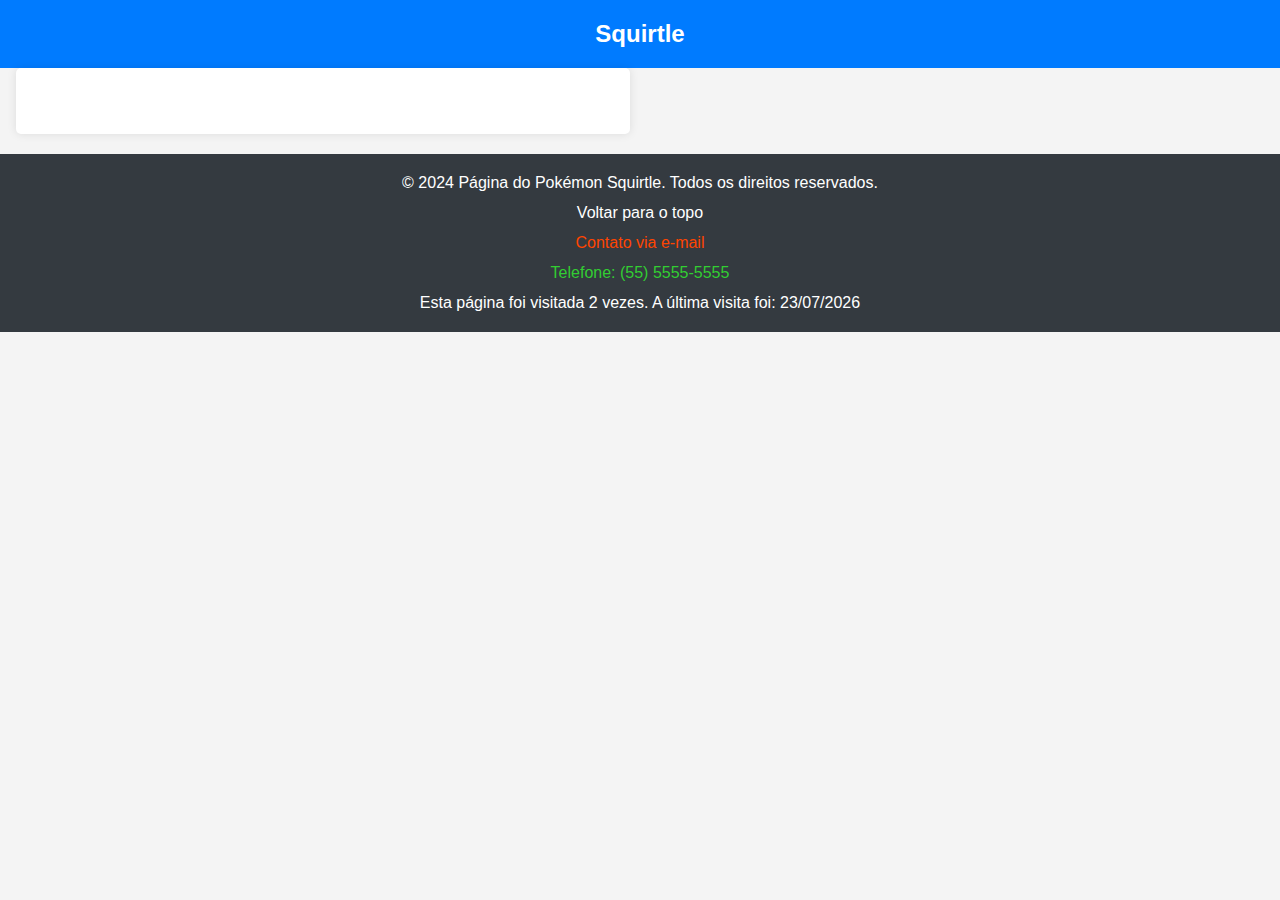
<file: pokemon/index.html>
<!DOCTYPE html>
<html lang="pt-br">
  <head>
    <meta charset="UTF-8" />
    <title>Página do Pokémon</title>
    <link rel="stylesheet" href="../style.css" />
  </head>
  <body>
    <header id="header">
      <a href="../index.html"><h1>Squirtle</h1></a>
    </header>

    <main>
      <section>
        <h1 id="informacoes"></h1>
        <img id="pokemon-img"></div>
      </section>
    </main>

    <footer aria-label="Rodapé">
      <p aria-label="Copyright">
        &copy; 2024 Página do Pokémon Squirtle. Todos os direitos reservados.
      </p>
      <p><a href="#header">Voltar para o topo</a></p>
      <p><a href="mailto:contato@squirtlepage.com">Contato via e-mail</a></p>
      <p><a href="tel:+5555555555">Telefone: (55) 5555-5555</a></p>
      <p id="times-visited"></p>
    </footer>
    <script src="../script.js"></script>
  </body>

  <script src="./script.js"></script>
</html>
</file>
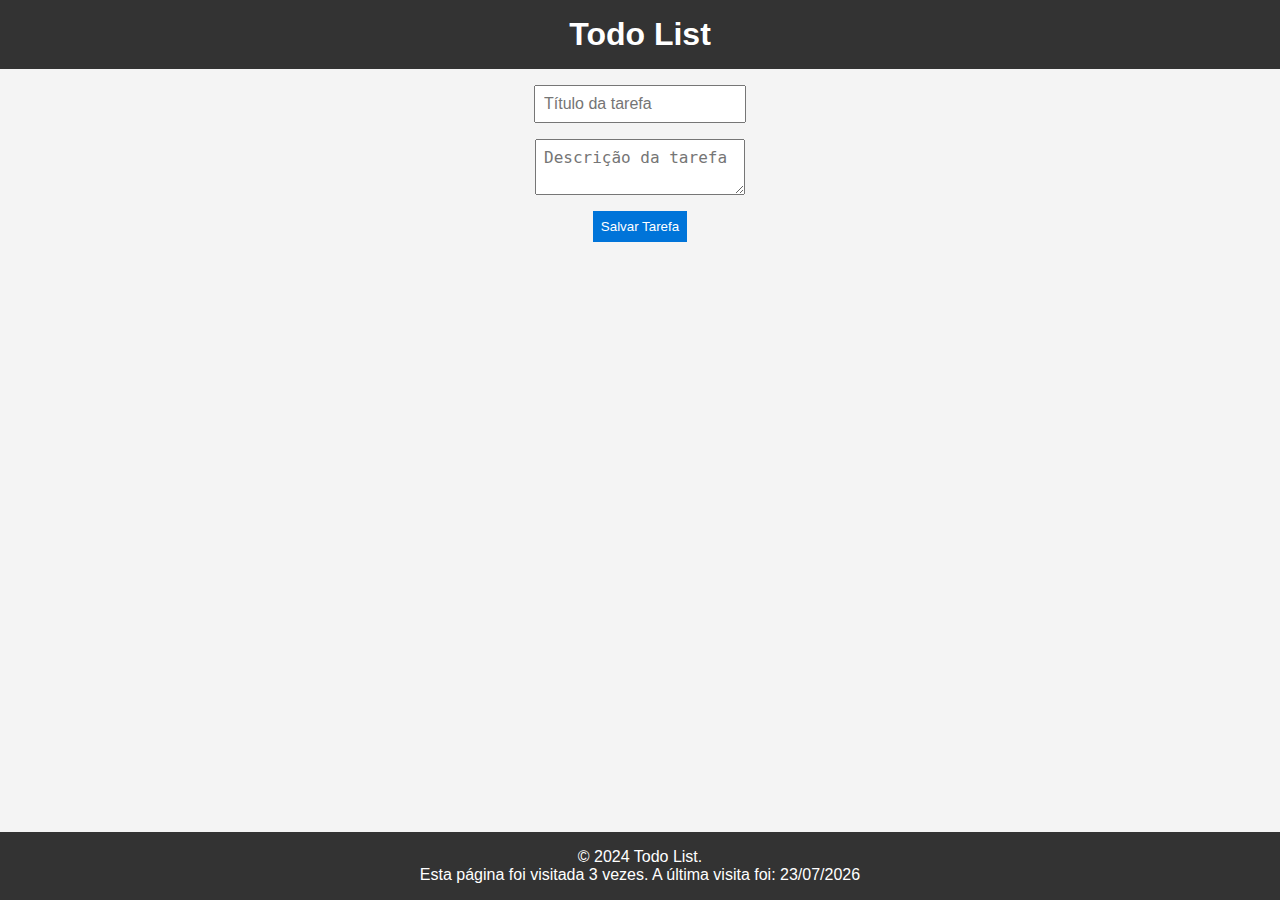
<file: todo-list/index.html>
<!DOCTYPE html>
<html lang="en">
  <head>
    <meta charset="UTF-8" />
    <meta name="viewport" content="width=device-width, initial-scale=1.0" />
    <title>Grid</title>
    <link rel="stylesheet" href="style.css" />
  </head>
  <body>
    <header>
      <h1>Todo List</h1>
    </header>
    <main>
      <form id="form">
        <input
          type="text"
          name="task-title"
          id="task-title"
          placeholder="Título da tarefa"
        />
        <textarea
          name="task-description"
          id="task-description"
          placeholder="Descrição da tarefa"
        ></textarea>
        <button type="submit">Salvar Tarefa</button>
      </form>
      <ul id="task-list"></ul>
    </main>
    <footer aria-label="Rodapé">
      <p aria-label="Copyright">&copy; 2024 Todo List.</p>
      <p id="times-visited"></p>
    </footer>
    <script src="./script.js"></script>
    <script src="../script.js"></script>
  </body>
</html>
</file>
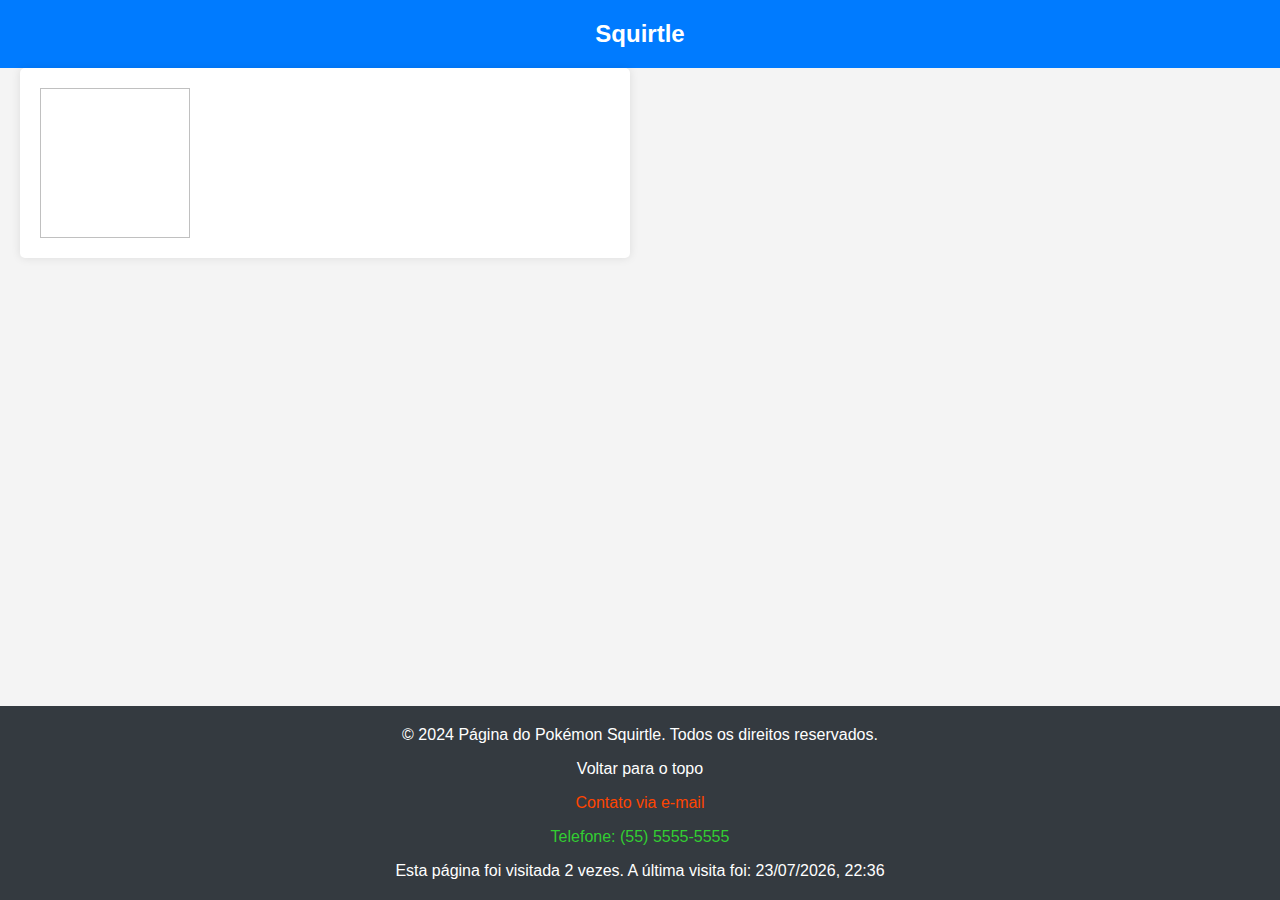
<file: pages/pokemon/index.html>
<!DOCTYPE html>
<html lang="pt-br">
  <head>
    <meta charset="UTF-8" />
    <meta name="viewport" content="width=device-width, initial-scale=1" />
    <title>Página do Pokémon Squirtle</title>

    <link rel="stylesheet" href="../../styles.css" />
    <link rel="stylesheet" href="./styles.css" />
  </head>
  <body>
    <header id="header">
      <a href="../../index.html">
        <h1>Squirtle</h1>
      </a>
    </header>

    <main>
      <section id="info-pokemon" aria-labelledby="info-pokemon-label">
        <img />
      </section>
    </main>

    <footer aria-label="Rodapé">
      <p aria-label="Copyright">
        &copy; 2024 Página do Pokémon Squirtle. Todos os direitos reservados.
      </p>
      <p><a href="#header">Voltar para o topo</a></p>
      <p><a href="mailto:contato@squirtlepage.com">Contato via e-mail</a></p>
      <p><a href="tel:+5555555555">Telefone: (55) 5555-5555</a></p>
    </footer>
    <script src="./index.js"></script>
    <script src="../../footer-counter.js"></script>
  </body>
</html>
</file>
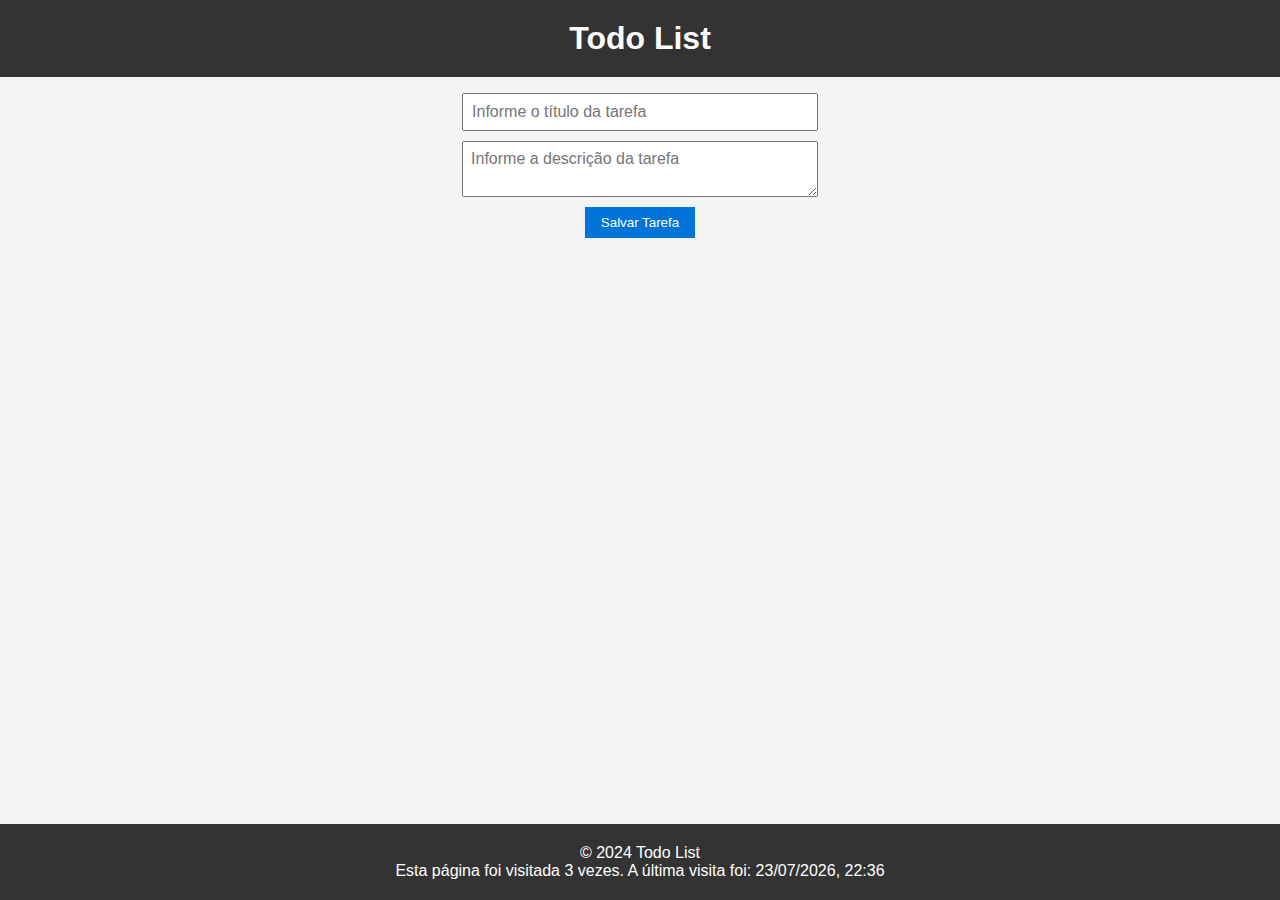
<file: pages/todo/index.html>
<!DOCTYPE html>
<html lang="pt-br">
  <head>
    <meta charset="UTF-8" />
    <meta name="viewport" content="width=device-width, initial-scale=1.0" />
    <title>Todo List</title>
    <link rel="stylesheet" href="./styles.css" />
  </head>
  <body>
    <div class="container">
      <header>
        <h1>Todo List</h1>
      </header>
      <main>
        <dialog>
          <form id="editTaskForm" onsubmit="editTask(event)">
            <input
              type="text"
              name="title"
              id="title"
              required
              placeholder="Informe o título da tarefa"
            />
            <textarea
              id="description"
              name="description"
              required
              placeholder="Informe a descrição da tarefa"
            ></textarea>
            <div>
              <button type="submit">Editar Tarefa</button>
              <button type="button" onclick="closeDialog()">Cancelar</button>
            </div>
          </form>
        </dialog>

        <!-- Formulário para adicionar tarefas -->
        <form id="taskForm" onsubmit="addTask(event)">
          <input
            type="text"
            name="title"
            id="title"
            required
            placeholder="Informe o título da tarefa"
          />
          <textarea
            id="description"
            name="description"
            required
            placeholder="Informe a descrição da tarefa"
          ></textarea>
          <button type="submit">Salvar Tarefa</button>
        </form>

        <!-- Lista de tarefas -->
        <ul id="taskList"></ul>
      </main>
      <footer>&copy; 2024 Todo List</footer>
    </div>

    <script src="./index.js"></script>
    <script src="../../footer-counter.js"></script>
  </body>
</html>
</file>
<file: todo-list/style.css>
* {
    margin: 0;
    padding: 0;
  }
  
  body {
    display: grid;
    grid-template-rows: auto 1fr auto;
    font-family: Arial, Helvetica, sans-serif;
    color: white;
    min-height: 100vh;
  }
  
  header {
    background-color: #333;
    padding: 1rem;
    text-align: center;
  }
  
  main {
    background-color: #f4f4f4;
    color: black;
  }
  
  footer {
    display: flex;
    flex-direction: column;
    background-color: #333;
    justify-content: center;
    align-items: center;
    padding: 1rem;
  }
  
  #form {
    padding: 1rem;
    gap: 1rem;
    display: flex;
    align-items: center;
    justify-content: center;
    flex-direction: column;
  }
  
  #form button {
    background-color: #0074d9;
    border: none;
    padding: 8px;
    color: white;
    cursor: pointer;
  }
  
  #form button:hover {
    transition: ease-in-out 0.1s;
    background-color: #1793ff;
  }
  
  #task-title {
    width: 12rem;
    padding: 0.5rem;
    font-size: 16px;
  }
  
  #task-description {
    resize: vertical;
    padding: 0.5rem;
    width: 12rem;
    font-size: 16px;
  }
  
  #task-list li {
    text-align: left;
  }
  
  #task-list {
    padding: 1rem;
    list-style: none;
  }
  
  #task-list li {
    border: 1px solid #ddd;
    margin-bottom: 0.5rem;
    padding: 0.5rem;
    border-radius: 4px;
  }
  
  #task-list h3 {
    padding: 1rem;
  }
  
  #task-list p {
    padding: 1rem;
    white-space: pre-wrap;
    font-size: 0.9rem;
    margin: 1rem 0 0 0;
  }
</file>
<file: pages/pokemon/styles.css>
section img {
  width: 150px;
  height: 150px;

  cursor: pointer;
}
</file>
<file: style.css>
/* Reset de estilos para garantir consistência em diferentes navegadores */
body,
h1,
h2,
p,
ul,
ol,
li,
figure,
table,
th,
td {
  margin: 0;
  padding: 0;
}

* {
  box-sizing: border-box;
}

/* Estilos gerais */

body {
  font-family: 'Arial', sans-serif;
  color: #333;
  background-color: #f4f4f4;
}

main {
  display: grid;
  grid-template-columns: 1fr 1fr;
  gap: 20px;
  margin: 0 1rem 0 1rem;
}

main section,
main article {
  color: black;
  background-color: #fff;
  padding: 20px;
  border-radius: 5px;
  box-shadow: 0 0 10px rgba(0, 0, 0, 0.1);
  margin-bottom: 20px;
}

section h1,
section h2,
section h3 {
  margin-bottom: 8px;
}

article h1,
article h2,
article h3 {
  margin-bottom: 10px;
}

p {
  gap: 12px;
}

ul li {
  list-style-position: inside;
}

/* Header */

header {
  background-color: #007bff;
  color: #fff;
  padding: 20px;
  display: flex;
  justify-content: center;
}

header h1 {
  font-size: 24px;
  text-decoration: none;
  color: white;
}

header a {
  text-decoration: none;
}

/* Lista de navegação */

nav ul {
  list-style: none;
  display: flex;
  gap: 20px;
  justify-content: center;
  flex-wrap: wrap;
  background-color: #343a40;
  padding: 10px;
  margin-bottom: 20px;
}

.hover-img:hover {
  scale: 1.1;
  transition: 0.2s ease-in-out;
}

nav a {
  text-decoration: none;
  color: #fff;
  font-weight: bold;
}

nav a:hover {
  transition: 0.3s ease-in-out;
  color: #ffc107;
}

/* Seções */

#info-squirtle img {
  width: 200px;
  height: 200px;
  align-self: center;
}

#squirtle-img-2 {
  padding: 3rem;
}

#squirtle-img {
  display: flex;
  flex-direction: row;
  justify-content: space-evenly;
  flex-wrap: wrap;
  margin: 0 10px;
}

#curiosidades li::marker {
  content: '🔍';
}

#evolucao ul {
  display: flex;
  justify-content: space-around;
  flex-wrap: wrap;
  list-style: none;
}

#curiosidades ul {
  display: flex;
  flex-direction: column;
  gap: 12px;
}

#evolucao img {
  height: 150px;
  margin: 0 2rem;
}

#evolucao figcaption {
  font-weight: 600;
  font-size: 20px;
  text-align: center;
  margin-top: 16px;
}

article {
  background-color: #ffc107;
  color: #fff;
}

/* Links */

a[target='_blank'] {
  color: #4592c4;
  font-weight: bold;
}

a[target='_blank']:hover {
  transition: 0.15s ease-in-out;
  opacity: 0.8;
}

/* Footer */

footer {
  background-color: #343a40;
  color: #fff;
  padding: 20px;
  display: flex;
  flex-direction: column;
  align-items: center;
  gap: 12px;
  margin-top: auto;
}

footer a {
  transition: color 0.3s ease-in-out;
  text-decoration: none;
}

footer a[href*='#'] {
  color: white;
}

footer a[href*='mailto'] {
  color: orangered;
}

footer a[href*='tel'] {
  color: limegreen;
}

footer a[href]:hover {
  transition: 0.14s ease-in-out;
  opacity: 0.8;
}

@media (max-width: 768px) {
  main {
    grid-template-columns: 1fr;
  }
  nav ul {
    flex-direction: column;
    align-items: center;
  }
  #evolucao figcaption {
    font-size: 16px;
  }

  header h1 {
    font-size: 20px;
  }

  section h2 {
    font-size: 18px;
  }
}
</file>
<file: styles.css>
/* Reset de estilos para garantir consistência em diferentes navegadores */
body,
h1,
h2,
p,
ul,
ol,
li,
figure,
table,
th,
td {
  margin: 0;
  padding: 0;
}

* {
  box-sizing: border-box;
}

/* Estilos gerais */

body {
  font-family: 'Arial', sans-serif;
  color: #333;
  background-color: #f4f4f4;
  height: 100vh;
  display: flex;
  flex-direction: column;
}

main {
  display: grid;
  grid-template-columns: repeat(2, 1fr);
  gap: 20px;
  margin: 0 20px;
}

@media (max-width: 768px) {
  main {
    grid-template-columns: 1fr;
  }
}

main > section {
  padding: 20px;
}

main section,
main article {
  color: black;
  background-color: #fff;
  padding: 20px;
  border-radius: 5px;
  box-shadow: 0 0 10px rgba(0, 0, 0, 0.1);
  margin-bottom: 20px;
  display: flex;
  flex-direction: column;
}

section h1,
section h2,
section h3 {
  margin-bottom: 8px;
}

article h1,
article h2,
article h3 {
  margin-bottom: 10px;
}

p {
  margin-bottom: 16px;
}

ul li {
  list-style-position: inside;
}

/* Header */

header {
  background-color: #007bff;
  color: #fff;
  padding: 20px;
  display: flex;
  justify-content: center;
}

header h1 {
  font-size: 24px;
}

header a {
  text-decoration: none;
  color: white;
}

@media (max-width: 768px) {
  header h1 {
    font-size: 20px;
  }

  h2 {
    font-size: 18px;
  }
}

/* Lista de navegação */

nav ul {
  list-style: none;
  display: flex;
  gap: 20px;
  justify-content: center;
  flex-wrap: wrap;
  background-color: #343a40;
  padding: 10px;
  margin-bottom: 20px;
}

@media (max-width: 768px) {
  nav ul {
    flex-direction: column;
    align-items: center;
  }
}

nav a {
  text-decoration: none;
  color: #fff;
  font-weight: bold;
  transition: color 0.8s;
}

nav a:hover {
  color: #ffc107;
}

/* Seções */

#info-squirtle img {
  width: 150px;
  height: 150px;
  align-self: center;
}

#info-squirtle div {
  display: flex;
  justify-content: space-evenly;
  flex-wrap: wrap;
}

#info-squirtle img,
#evolucao img {
  transition: transform 0.3s ease-in-out;
}

#info-squirtle img:hover,
#evolucao img:hover {
  transform: scale(1.1);
}

#evolucao a {
  text-decoration: none;
  color: black;
}

#info-squirtle img:nth-of-type(2) {
  padding: 35px;
}

#curiosidades li::marker {
  content: '🔍';
}

#curiosidades ul {
  display: flex;
  flex-direction: column;
  gap: 12px;
}

#evolucao ul {
  display: flex;
  justify-content: space-around;
  flex-wrap: wrap;
  list-style: none;
}

@media (max-width: 768px) {
  #evolucao ul {
    flex-direction: column;
    align-items: center;
  }
}

#evolucao img {
  height: 150px;
  width: 150px;
}

#evolucao figcaption {
  font-weight: 600;
  font-size: 20px;
  text-align: center;
  margin-top: 16px;
}

@media (max-width: 768px) {
  #evolucao figcaption {
    font-size: 16px;
  }
}

article {
  background-color: #ffc107;
  color: #fff;
}

/* Links */

#recursos a,
footer a {
  transition: opacity 0.3s ease-in-out;
}

a[target='_blank'] {
  color: #4592c4;
  font-weight: bold;
}

a[target='_blank']:hover {
  opacity: 0.8;
}

/* Footer */

footer {
  background-color: #343a40;
  color: #fff;
  padding: 20px;
  bottom: 0;
  display: flex;
  flex-direction: column;
  align-items: center;
  gap: 16px;
  margin-top: auto;
}

footer p {
  margin-bottom: 0;
}

footer a {
  text-decoration: none;
}

footer a[href*='#'] {
  color: white;
}

footer a[href*='mailto'] {
  color: orangered;
}

footer a[href*='tel'] {
  color: limegreen;
}

footer a[href]:hover {
  opacity: 0.8;
}
/* 
@keyframes fadeIn {
  0% {
    opacity: 0;
    transform: translateY(-20px);
  }
  100% {
    opacity: 1;
    transform: translateY(0);
  }
}

main > section,
main > article {
  animation: fadeIn 0.5s ease-in-out forwards;
} */
</file>
<file: pages/todo/styles.css>
/* Reset de estilos para garantir consistência em diferentes navegadores */
body,
h1,
h2,
p,
ul,
ol,
li,
figure,
table,
th,
td {
  margin: 0;
  padding: 0;
}

* {
  box-sizing: border-box;
}

body {
  font-family: 'Arial', sans-serif;
  color: #333;
  background-color: #f4f4f4;
  height: 100vh;
  display: flex;
  flex-direction: column;
}

.container {
  display: grid;
  grid-template-rows: auto 1fr auto;
  min-height: 100vh;
}

header,
footer {
  background-color: #333;
  color: #fff;
  padding: 20px;
  text-align: center;
}

main {
  padding: 1rem;
}

main form {
  display: flex;
  flex-direction: column;
  gap: 10px;
  align-items: center;
  width: 40ch;
  margin: 0 auto;
}

input,
textarea {
  width: 100%;
  padding: 0.5rem;
  font-size: 16px;
}

input,
textarea::placeholder {
  font-family: 'Arial', sans-serif;
}

button {
  background-color: #0074d9;
  color: #fff;
  border: none;
  padding: 0.5rem 1rem;
  cursor: pointer;
}

ul {
  list-style: none;
  padding: 0;
  max-width: 80ch;
  margin: 0 auto;
}

li {
  margin: 0.5rem 0;
  padding: 20px;
  border: solid 1px #ccc;
  display: flex;
  flex-direction: row;
  width: 100%;
}

li div {
  display: flex;
  flex-direction: column;
  gap: 10px;
}

li p {
  white-space: pre-wrap;
  margin-top: 10px;
}

li button {
  background-color: #676767;
  border: none;
  padding: 0.5rem 1rem;
  cursor: pointer;
  margin: -10px -10px -10px auto;
  border-radius: 5px;
  width: 28px;
  height: 28px;
  display: flex;
  align-items: center;
  justify-content: center;
}
li button:nth-child(3){
    margin-left: 15px;

}
dialog {
  border-radius: 5px;
}
</file>
